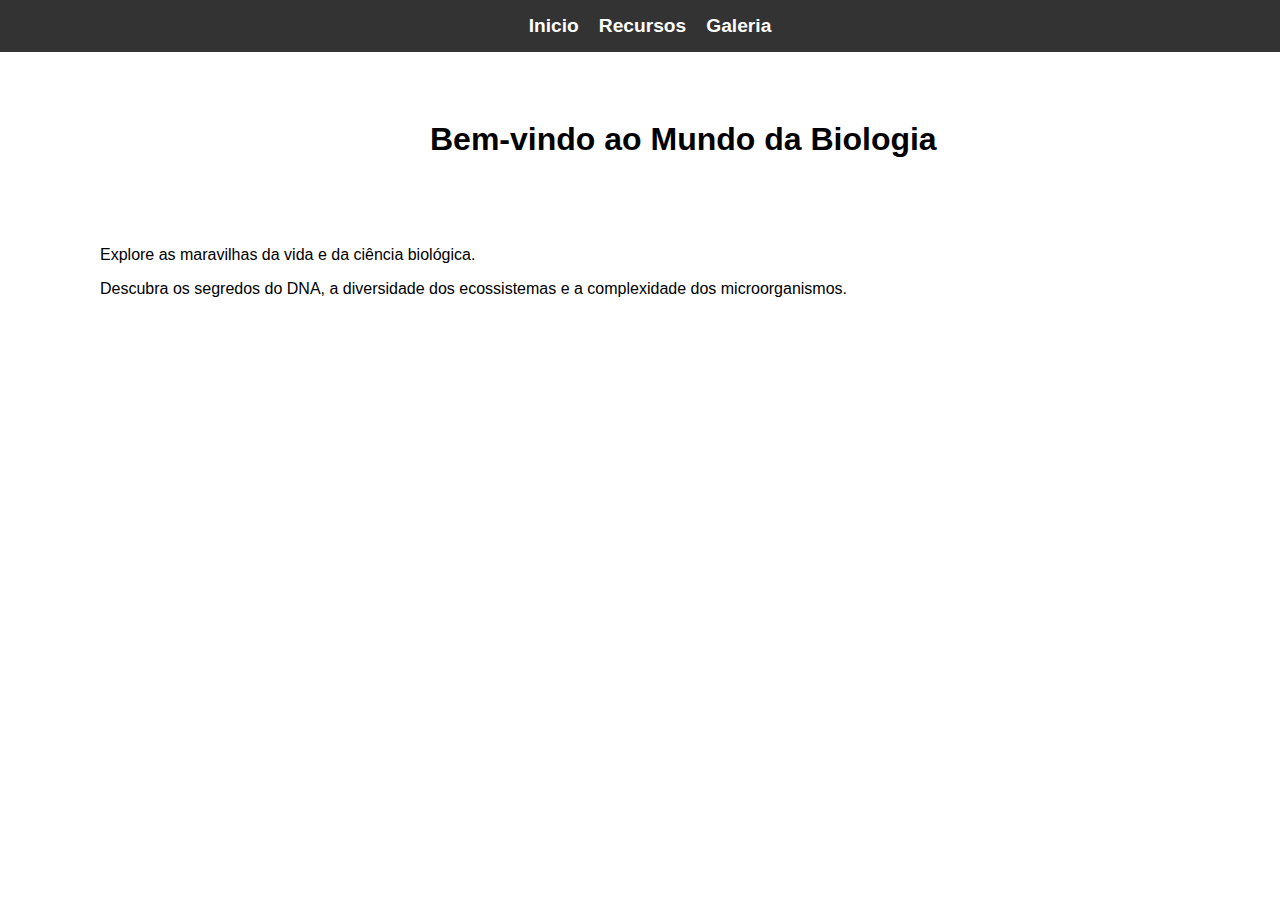
<file: index.html>
<!DOCTYPE html>
<html lang="pt-br">

<head>
    <meta charset="UTF-8">
    <meta name="viewport" content="width=device-width, initial-scale=1.0">
    <title>Home - Biologia</title>
    <link rel="stylesheet" href="styles.css">
</head>



<body>

    <nav class="navbar" id="navbar">
        <div class="container">
            <ul>
                <li><a href="index.html">Inicio</a></li>
                <li><a href="features.html">Recursos</a></li>
                <li><a href="gallery.html">Galeria</a></li>
            </ul>
        </div>
    </nav>

    <header>
        <h1>Bem-vindo ao Mundo da Biologia</h1>
    </header>


    <section class="content">
        <p>Explore as maravilhas da vida e da ciência biológica.</p>
        <p>Descubra os segredos do DNA, a diversidade dos ecossistemas e a complexidade dos microorganismos.</p>
    </section>

<!--    <footer>
        <p>&copy; 2024. Todos os direitos reservados.</p>
    </footer>
-->
</body>

</html>
</file>
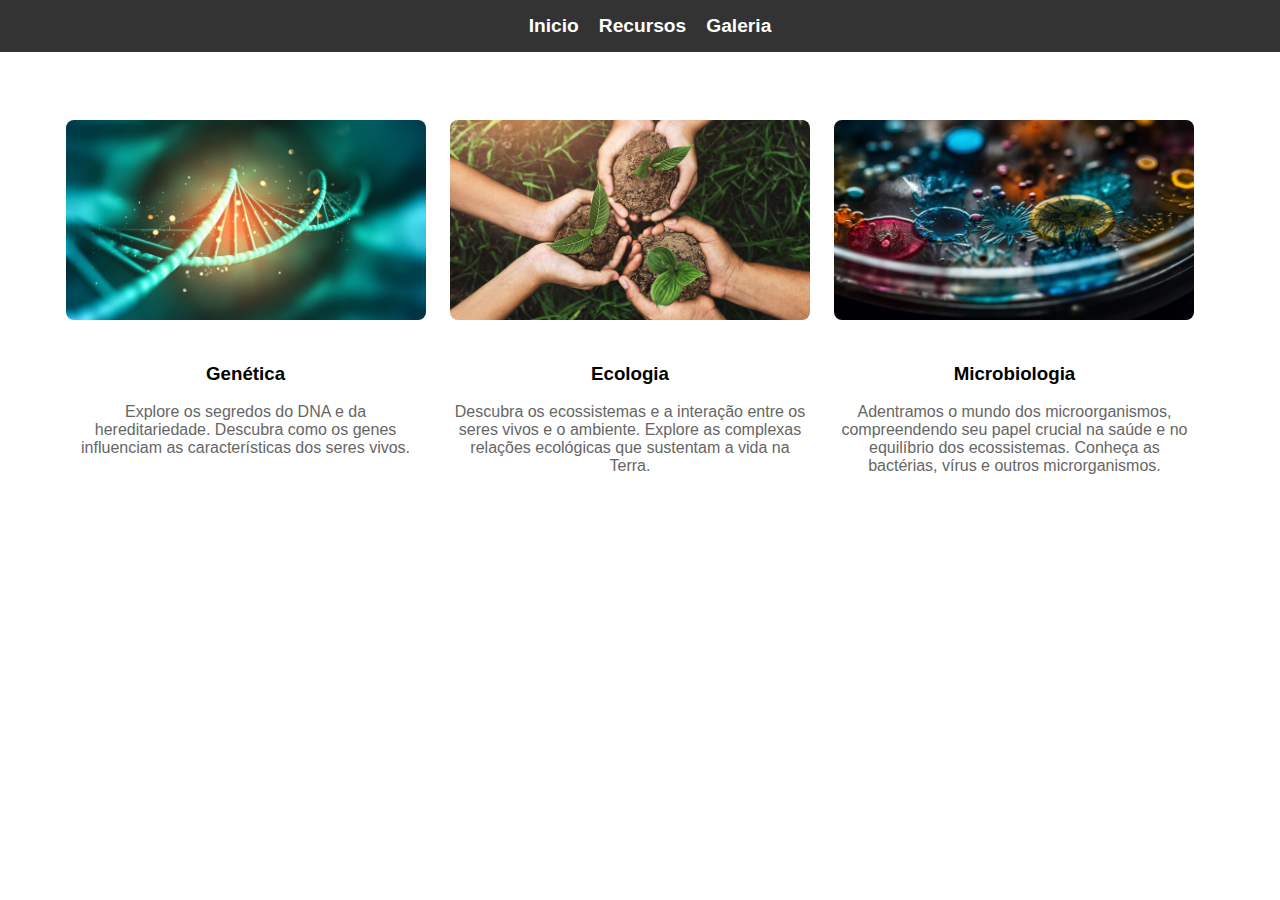
<file: features.html>
<!DOCTYPE html>
<html lang="pt-br">

<head>
    <meta charset="UTF-8">
    <meta name="viewport" content="width=device-width, initial-scale=1.0">
    <title>Recursos - Landing Page de Biologia</title>
    <link rel="stylesheet" href="features.css">
    <script src="features.js" defer></script>
</head>

<body>
<style></style>

    <nav class="navbar" id="navbar">
        <div class="container">
            <ul>
                <li><a href="index.html">Inicio</a></li>
                <li><a href="features.html">Recursos</a></li>
                <li><a href="gallery.html">Galeria</a></li>

            </ul>
        </div>
    </nav>

    <section class="features" id="recursos">
        <div class="container">


        <div class="image1">
            <img src="genetica.jpg" alt="Genética">
            <h3>Genética</h3>
            <p>Explore os segredos do DNA e da hereditariedade. Descubra como os genes influenciam as características dos seres vivos.</p>
        </div>

        <div class="image1">
            <img src="ecologia.png" alt="Ecologia">
            <h3>Ecologia</h3>
            <p>Descubra os ecossistemas e a interação entre os seres vivos e o ambiente. Explore as complexas relações ecológicas que sustentam a vida na Terra.</p>
        </div>

        <div class="image1">
            <img src="micro.png" alt="Microbiologia">
            <h3>Microbiologia</h3>
            <p>Adentramos o mundo dos microorganismos, compreendendo seu papel crucial na saúde e no equilíbrio dos ecossistemas. Conheça as bactérias, vírus e outros microrganismos.</p>
        </div>


                    <!-- Adicione mais divs de imagem conforme necessário -->

                    
    </div>
</section>


<!--    <footer>
        <div class="container">
            <p>&copy; 2024. Todos os direitos reservados.</p>
        </div>
    </footer>
-->
</body>

</html>
</file>
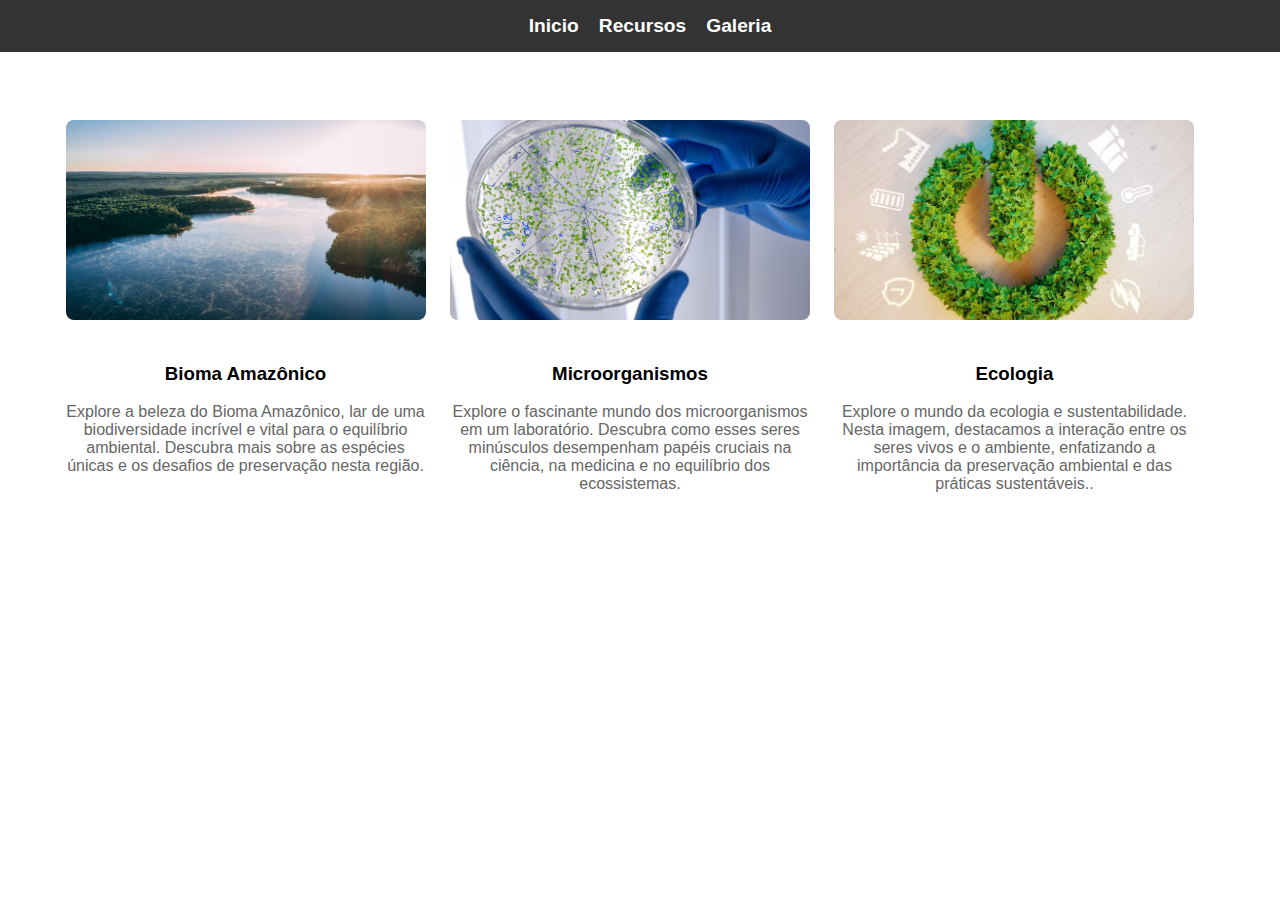
<file: gallery.html>
<!DOCTYPE html>
<html lang="pt-br">

<head>
    <meta charset="UTF-8">
    <meta name="viewport" content="width=device-width, initial-scale=1.0">
    <title>Galeria - Landing Page de Biologia</title>
    <link rel="stylesheet" href="gallery.css">
    <script src="gallery.js" defer></script>
</head>

<body>

    <nav class="navbar" id="navbar">
        <div class="container">
            <ul>
                <li><a href="index.html">Inicio</a></li>
                <li><a href="features.html">Recursos</a></li>
                <li><a href="gallery.html">Galeria</a></li>
            </ul>
        </div>
    </nav>

    <section class="gallery" id="galeria">
        <div class="container">


            <div class="image">
                <img src="biomaam.png" alt="Bioma Amazônico">
                <h3>Bioma Amazônico</h3>
                <p>Explore a beleza do Bioma Amazônico, lar de uma biodiversidade incrível e vital para o equilíbrio ambiental. Descubra mais sobre as espécies únicas e os desafios de preservação nesta região.</p>
            </div>

            <div class="image">
                <img src="microoo.png" alt="Microorganismos em Laboratório">
                <h3>Microorganismos</h3>
                <p>Explore o fascinante mundo dos microorganismos em um laboratório. Descubra como esses seres minúsculos desempenham papéis cruciais na ciência, na medicina e no equilíbrio dos ecossistemas.</p>
            </div>

            <div class="image">
                <img src="escol.png" alt="Ecologia e Sustentabilidade">
                <h3>Ecologia</h3>
                <p>Explore o mundo da ecologia e sustentabilidade. Nesta imagem, destacamos a interação entre os seres vivos e o ambiente, enfatizando a importância da preservação ambiental e das práticas sustentáveis..</p>
            </div>

            <!-- Adicione mais divs de imagem conforme necessário -->

        </div>
    </section>

   <!-- <footer>
        <div class="container">
            <p>&copy; 2024. Todos os direitos reservados.</p>
        </div>
    </footer>
-->
</body>

</html>
</file>
<file: styles.css>
body {
    font-family: 'Arial', sans-serif;
    margin: 0;
    padding: 0;
    box-sizing: border-box;
}

.container {
    max-width: 1200px;
    margin: 0 auto;
    padding: 0 20px;
}

header {
    padding-top: 100px;
    padding-left: 430px;
}

.content {
    padding-top: 50px;
    padding-left: 100px;
}

.navbar {
    background-color: #333;
    color: #fff;
    padding: 15px 0;
    position: fixed;
    width: 100%;
    top: 0;
    z-index: 1000;
    display: flex;
    justify-content: flex-end;
}

.navbar ul {
    list-style: none;
    margin: 0;
    padding: 0;
    display: flex;
}

.navbar li {
    margin-left: 20px;
}

.navbar a {
    text-decoration: none;
    color: #fff;
    font-weight: bold;
    font-size: 1.2em;
    transition: color 0.3s;
}

.navbar a:hover {
    color: #4CAF50;
}
</file>
<file: features.css>
body {
    font-family: 'Arial', sans-serif;
    margin: 0;
    padding: 0;
    box-sizing: border-box;
}

.container {
    max-width: 1200px;
    margin: 0 auto;
    padding: 0 20px;
}

.navbar {
    background-color: #333;
    color: #fff;
    padding: 15px 0;
    position: fixed;
    width: 100%;
    top: 0;
    z-index: 1000;
    display: flex;
    justify-content: flex-end;
}

.navbar ul {
    list-style: none;
    margin: 0;
    padding: 0;
    display: flex;
}

.navbar li {
    margin-left: 20px;
}

.navbar a {
    text-decoration: none;
    color: #fff;
    font-weight: bold;
    font-size: 1.2em;
    transition: color 0.3s;
}

.navbar a:hover {
    color: #4CAF50;
}

.features {
    padding: 80px 0;
    text-align: center;
}

.features h2 {
    margin-bottom: 30px;
    color: #333;
}

.image1 {
    width: 30%; /* Defina a largura da imagem conforme necessário */
    margin-bottom: 40px;
    margin-top: 40px; 
    box-sizing: border-box;
    display: inline-block; /* Faz com que as imagens fiquem uma ao lado da outra */
    vertical-align: top; /* Alinha as imagens no topo */
    margin-right: 20px; /* Adiciona espaço à direita entre as imagens */
}

.image1 img {
    width: 100%;
    height: 200px; /* Defina a altura desejada */
    object-fit: cover;
    border-radius: 8px;
    margin-bottom: 20px;
}

.image1 p {
    color: #666;
}
</file>
<file: gallery.css>
body {
    font-family: 'Arial', sans-serif;
    margin: 0;
    padding: 0;
    box-sizing: border-box;
}

.container {
    max-width: 1200px;
    margin: 0 auto;
    padding: 0 20px;
}

.navbar {
    background-color: #333;
    color: #fff;
    padding: 15px 0;
    position: fixed;
    width: 100%;
    top: 0;
    z-index: 1000;
    display: flex;
    justify-content: flex-end;
}

.navbar ul {
    list-style: none;
    margin: 0;
    padding: 0;
    display: flex;
}

.navbar li {
    margin-left: 20px;
}

.navbar a {
    text-decoration: none;
    color: #fff;
    font-weight: bold;
    font-size: 1.2em;
    transition: color 0.3s;
}

.navbar a:hover {
    color: #4CAF50;
}

.gallery {
    padding: 80px 0;
    text-align: center;
}

.gallery h2 {
    margin-bottom: 30px;
    color: #333;
}

.image {
    width: 30%; /* Defina a largura da imagem conforme necessário */
    margin-bottom: 40px;
    margin-top: 40px; 
    box-sizing: border-box;
    display: inline-block; /* Faz com que as imagens fiquem uma ao lado da outra */
    vertical-align: top; /* Alinha as imagens no topo */
    margin-right: 20px; /* Adiciona espaço à direita entre as imagens */
}

.image img {
    width: 100%;
    height: 200px; /* Defina a altura desejada */
    object-fit: cover;
    border-radius: 8px;
    margin-bottom: 20px;
}

.image p {
    color: #666;
}
</file>
